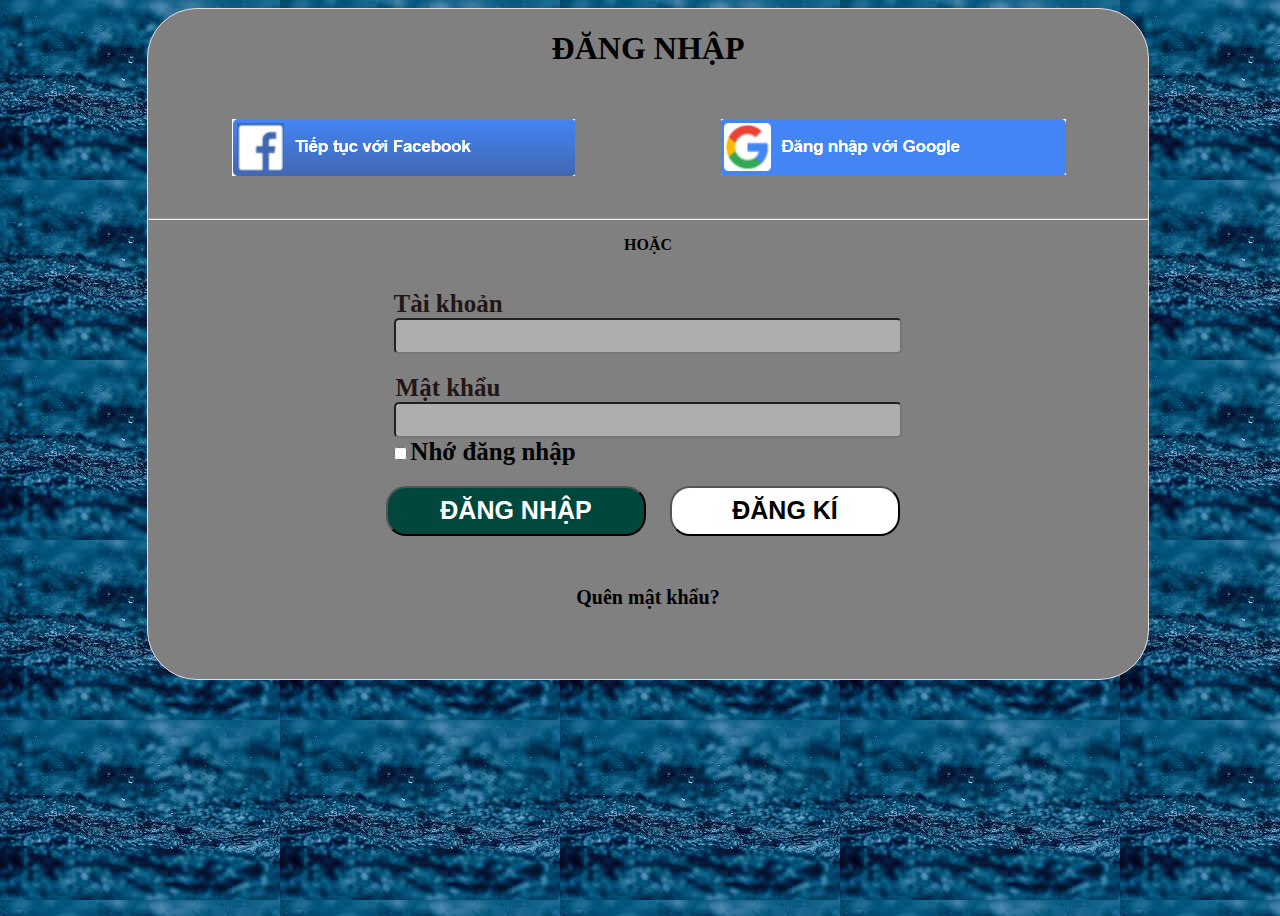
<file: dangnhap.html>
<!DOCTYPE html>
<html lang="en">
<head>
    <meta charset="UTF-8">
    <meta http-equiv="X-UA-Compatible" content="IE=edge">
    <meta name="viewport" content="width=device-width, initial-scale=1.0">
    <title>Đăng nhập</title>
    <link rel="stylesheet" href="dangnhap.css">
</head>
<body>
    <center>
    <form >
        <div class="form">
            <h1>ĐĂNG NHẬP</h1>

            <div class="link">
                <div class="left">
                    <a href="https://www.facebook.com/"> <img
                            src="images/formfb.jpg" alt=""> </a>
                </div>
                <div class="right">
                    <a href="https://accounts.google.com/AddSession/identifier?service=accountsettings&continue=https%3A%2F%2Fmyaccount.google.com%2F%3Futm_source%3Dsign_in_no_continue%26pli%3D1&ec=GAlAwAE&flowName=GlifWebSignIn&flowEntry=AddSession"> <img
                            src="images/formgg.jpg" alt=""> </a>
                </div>
            </div>
            <div class="src">
                <div class="p"><hr>
                    <p>HOẶC</p></div>
                <div class="tai-khoan">Tài khoản</div>
                <input class="text" type="text">
                <div class="tai-khoan">Mật khẩu</div>
                <input class="password" type="password"><br>
                <input type="checkbox"><label  class="tai-khoan1">Nhớ đăng nhập</label><br>
                <input class="dang-nhap" type="button" value="ĐĂNG NHẬP"> <input class="dang-ki" type="button" value="ĐĂNG KÍ" </div>
                <div class="mk">Quên mật khẩu?</div>
            </div>
    </form>
</center>
</body>
</html>
</file>
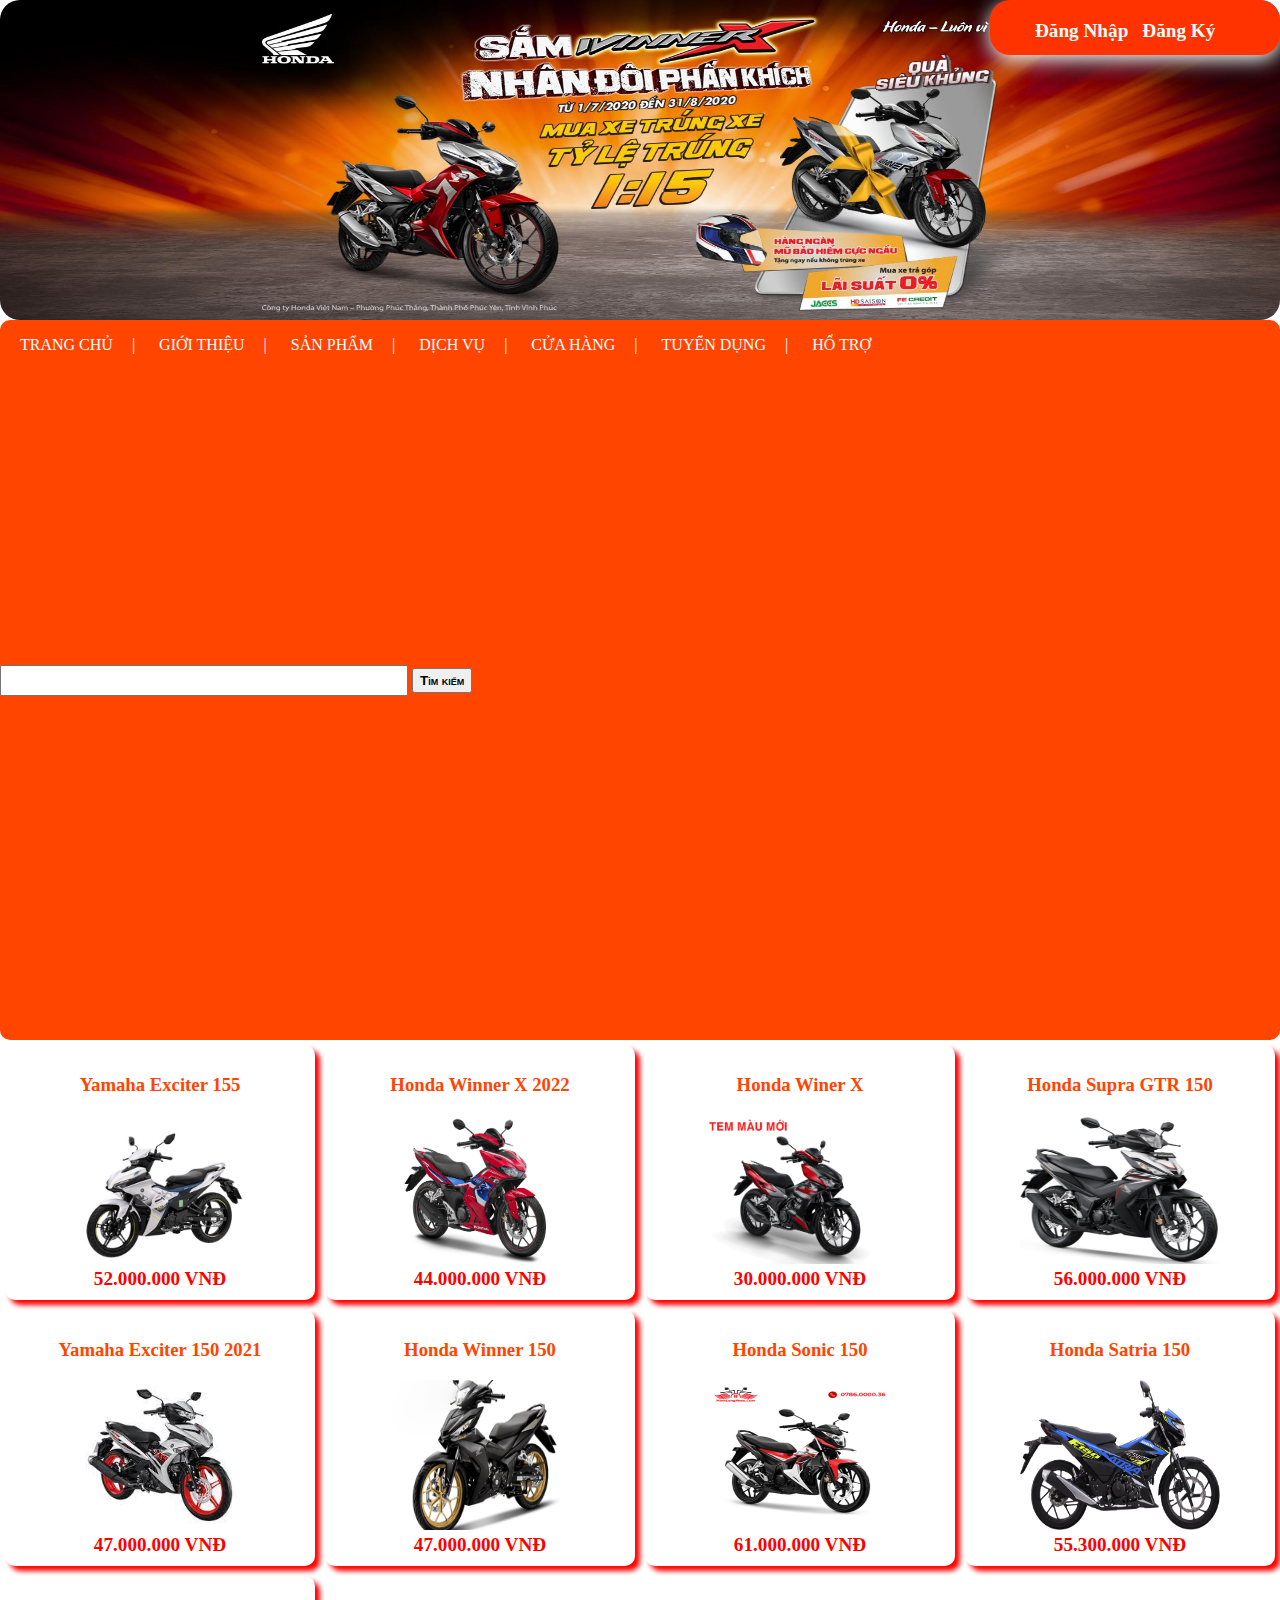
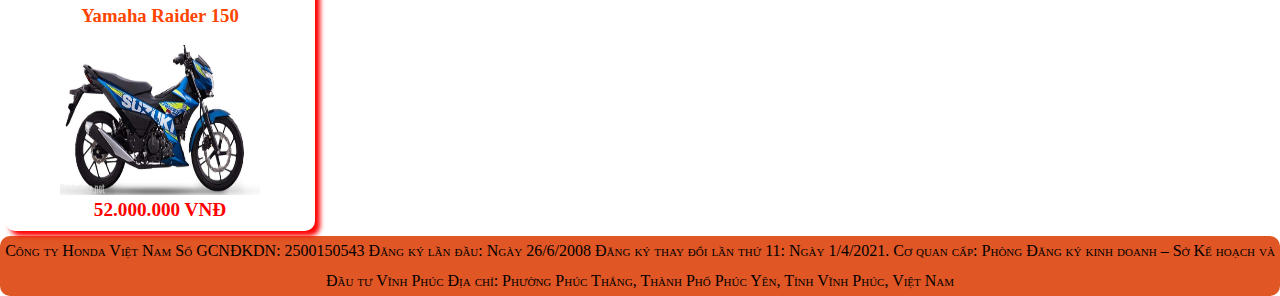
<file: xecontay.html>
<!DOCTYPE html>
<html lang="en">
<head>
    <meta charset="UTF-8">
    <meta http-equiv="X-UA-Compatible" content="IE=edge">
    <meta name="viewport" content="width=device-width, initial-scale=1.0">
    <title>Xe côn tay</title>
    <link rel="stylesheet" href="xecontay.css">
</head>
<body>
    <div class="xecontay">
    <header>
        <div class="phom">
            <ul>
            <li><a href="form.html" target="1">Đăng Nhập</a></li>
            <li><a href="#">Đăng Ký</a></li>
            </ul>
            </div>
    </header>
    <nav>
        <a href="asm1.html">TRANG CHỦ</a> |
        <a href="#">GIỚI THIỆU</a> |
        <a href="#">SẢN PHẨM</a> |
        <a href="#">DỊCH VỤ</a> |
        <a href="#">CỬA HÀNG</a> |
        <a href="#">TUYỂN DỤNG</a> |
        <a href="#">HỔ TRỢ</a>
        <input type="text" id="nx" >
        <button> <strong>Tìm kiếm</strong> </button>
        <iframe width="560" height="315" src="https://www.youtube.com/embed/U-6SjJkoVzo" title="YouTube video player" frameborder="0" allow="accelerometer; autoplay; clipboard-write; encrypted-media; gyroscope; picture-in-picture" allowfullscreen></iframe>
        <iframe width="560" height="315" src="https://www.youtube.com/embed/vrwLamRZ3l8" title="YouTube video player" frameborder="0" allow="accelerometer; autoplay; clipboard-write; encrypted-media; gyroscope; picture-in-picture" allowfullscreen></iframe>
    </nav>
    <div class="column">
        <div class="san-pham">
            <div class="ten"><h3>Yamaha Exciter 155 </h3></div>
            <img src="images/ex1555.jpg" width="200px" height="150px">
            <div class="gia">
                 52.000.000 VNĐ
            </div>
        </div>
    </div>
    <div class="column">
        <div class="san-pham">
            <div class="ten"><h3>Honda Winner X 2022</h3></div>
            <img src="images/Honda-WinnerX-2022-do-den-reviewxe.net_.jpg" width="200px" height="150px">
            <div class="gia">
                44.000.000 VNĐ
            </div>
        </div>
    </div>
    <div class="column">
        <div class="san-pham">
            <div class="ten"><h3>Honda Winer X</h3></div>
            <img src="images/winer x.png" width="200px" height="150px">
            <div class="gia">
                30.000.000 VNĐ
            </div>
        </div>
    </div>
    <div class="column">
        <div class="san-pham">
            <div class="ten"><h3>Honda Supra GTR 150</h3></div>
            <img src="images/Honda-Supra-GTR150-2020-den-bac-.jpg"width="200px" height="150px" >
            <div class="gia">
                56.000.000 VNĐ
            </div>
        </div>
    </div>
    <div class="column">
        <div class="san-pham">
            <div class="ten"><h3>Yamaha Exciter 150 2021</h3></div>
            <img src="images/exciter150.jpg" width="200px" height="150px" >
            <div class="gia">
                 47.000.000 VNĐ
            </div>
        </div>
    </div>
    <div class="column">
        <div class="san-pham">
            <div class="ten"><h3>Honda Winner 150</h3></div>
            <img src="images/winner150.png"width="200px" height="150px" >
            <div class="gia">
                47.000.000 VNĐ
            </div>
        </div>
    </div>
    <div class="column">
        <div class="san-pham">
            <div class="ten"><h3>Honda Sonic 150</h3></div>
            <img src="images/sonic-do-den.jpg" width="200px" height="150px">
            <div class="gia">
                61.000.000 VNĐ
            </div>
        </div>
    </div>
    <div class="column">
        <div class="san-pham">
            <div class="ten"><h3>Honda Satria 150</h3></div>
            <img src="images/satria.png"width="200px" height="150px" >
            <div class="gia">
                55.300.000 VNĐ
            </div>
        </div>
    </div>
    <div class="column">
        <div class="san-pham">
            <div class="ten"><h3>Yamaha Raider 150</h3></div>
            <img src="images/suzuki-raider-150-3.jpg" width="200px" height="150px">
            <div class="gia">
                 52.000.000 VNĐ
            </div>
        </div>
    </div>
    <!-- <div class="column">
        <div class="san-pham">
            <div class="ten"><h3>Vespa Sprint 2020</h3></div>
            <img src="images/Vespa-Sprint-2020-anh-1.jpg" width="200px" height="150px">
            <div class="gia">
                 76.600.000 VNĐ
            </div>
        </div>
    </div>
    <div class="column">
        <div class="san-pham">
            <div class="ten"><h3>Honda SH 150i 2022</h3></div>
            <img src="images/honda-sh125i-sh150i-2022-phien-ban-moi-gia-ban-motosaigon-5.jpg" width="200px" height="150px">
            <div class="gia">
                 98.000.000 VNĐ
            </div>
        </div>
    </div>
    <div class="column">
        <div class="san-pham">
            <div class="ten"><h3>Honda Wave Blade 110</h3></div>
            <img src="images/blade.jpg" width="200px" height="150px">
            <div class="gia">
                 25.000.000 VNĐ
            </div>
        </div>
    </div> -->
</div>
<footer>
    
        Công ty Honda Việt Nam
        Số GCNĐKDN: 2500150543
        Đăng ký lần đầu: Ngày 26/6/2008
        Đăng ký thay đổi lần thứ 11: Ngày 1/4/2021.
        Cơ quan cấp: Phòng Đăng ký kinh doanh – Sở Kế hoạch và Đầu tư Vĩnh Phúc
        Địa chỉ: Phường Phúc Thắng, Thành Phố Phúc Yên, Tỉnh Vĩnh Phúc, Việt Nam
    
</footer>
</body>
</html>
</file>
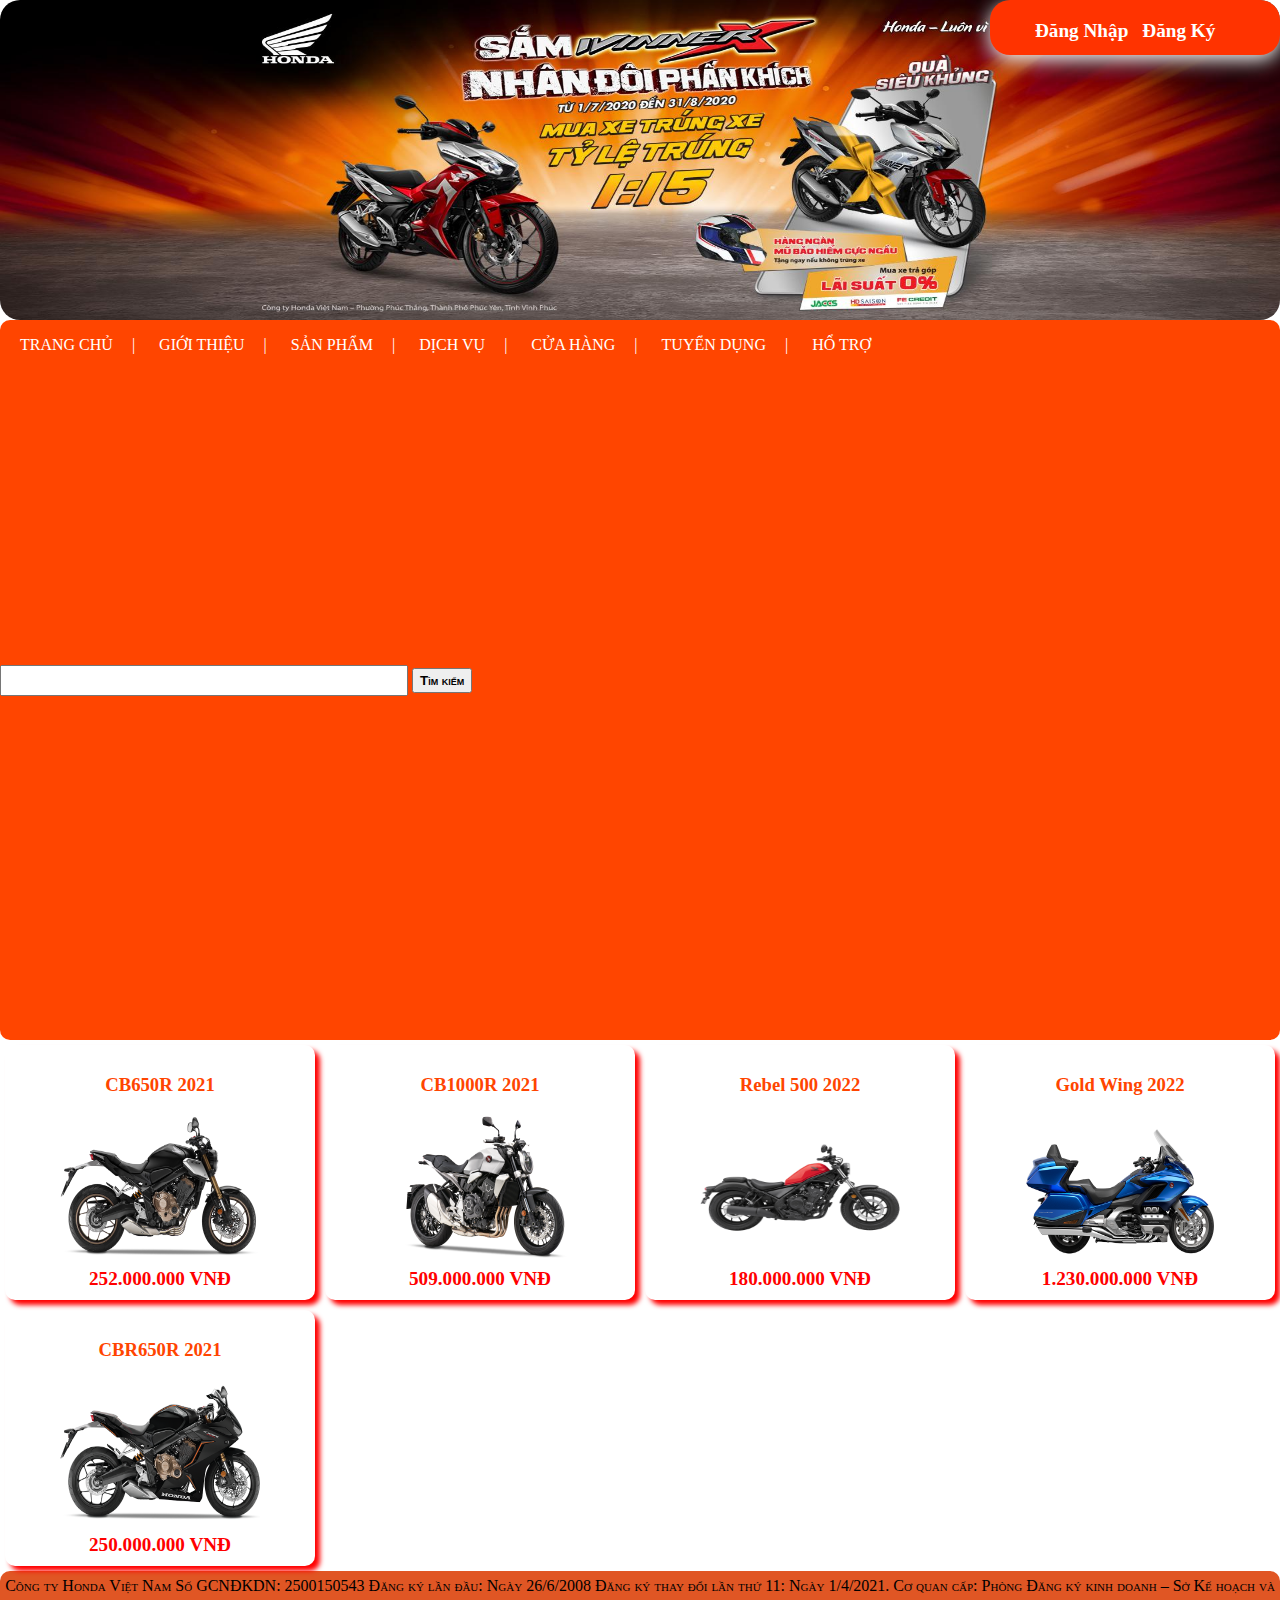
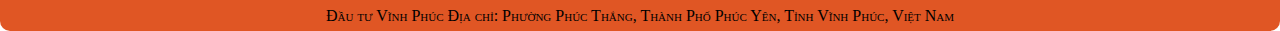
<file: xedua.html>
<!DOCTYPE html>
<html lang="en">
<head>
    <meta charset="UTF-8">
    <meta http-equiv="X-UA-Compatible" content="IE=edge">
    <meta name="viewport" content="width=device-width, initial-scale=1.0">
    <title>Document</title>
    <link rel="stylesheet" href="xedua.css">
</head>
<body>
    <div class="xecontay">
        <header>
            <div class="phom">
                <ul>
                <li><a href="form.html" target="1">Đăng Nhập</a></li>
                <li><a href="#">Đăng Ký</a></li>
                </ul>
                </div>
        </header>
        <nav>
            <a href="asm1.html">TRANG CHỦ</a> |
            <a href="#">GIỚI THIỆU</a> |
            <a href="#">SẢN PHẨM</a> |
            <a href="#">DỊCH VỤ</a> |
            <a href="#">CỬA HÀNG</a> |
            <a href="#">TUYỂN DỤNG</a> |
            <a href="#">HỔ TRỢ</a>
            <input type="text" id="nx" >
            <button> <strong>Tìm kiếm</strong> </button>
            <iframe width="560" height="315" src="https://www.youtube.com/embed/fehV52dFMo0" title="YouTube video player" frameborder="0" allow="accelerometer; autoplay; clipboard-write; encrypted-media; gyroscope; picture-in-picture" allowfullscreen></iframe>
            <iframe width="560" height="315" src="https://www.youtube.com/embed/AQYjuBjeuWA" title="YouTube video player" frameborder="0" allow="accelerometer; autoplay; clipboard-write; encrypted-media; gyroscope; picture-in-picture" allowfullscreen></iframe>
        </nav>
        <div class="column">
            <div class="san-pham">
                <div class="ten"><h3>CB650R 2021</h3></div>
                <img src="images/CB650R.png" width="200px" height="150px">
                <div class="gia">
                     252.000.000 VNĐ
                </div>
            </div>
        </div>
        <div class="column">
            <div class="san-pham">
                <div class="ten"><h3>CB1000R 2021</h3></div>
                <img src="images/cb1000.png" width="200px" height="150px">
                <div class="gia">
                    509.000.000 VNĐ
                </div>
            </div>
        </div>
        <div class="column">
            <div class="san-pham">
                <div class="ten"><h3>Rebel 500 2022</h3></div>
                <img src="images/rebel.png" width="200px" height="150px">
                <div class="gia">
                    180.000.000 VNĐ
                </div>
            </div>
        </div>
        <div class="column">
            <div class="san-pham">
                <div class="ten"><h3>Gold Wing 2022</h3></div>
                <img src="images/1ty2.png"width="200px" height="150px" >
                <div class="gia">
                    1.230.000.000 VNĐ
                </div>
            </div>
        </div>
        <div class="column">
            <div class="san-pham">
                <div class="ten"><h3>CBR650R 2021</h3></div>
                <img src="images/CBR650.png" width="200px" height="150px" >
                <div class="gia">
                     250.000.000 VNĐ
                </div>
            </div>
        </div>
        
    </div>
    <footer>
        
            Công ty Honda Việt Nam
            Số GCNĐKDN: 2500150543
            Đăng ký lần đầu: Ngày 26/6/2008
            Đăng ký thay đổi lần thứ 11: Ngày 1/4/2021.
            Cơ quan cấp: Phòng Đăng ký kinh doanh – Sở Kế hoạch và Đầu tư Vĩnh Phúc
            Địa chỉ: Phường Phúc Thắng, Thành Phố Phúc Yên, Tỉnh Vĩnh Phúc, Việt Nam
        
    </footer>
</body>
</html>
</file>
<file: dangnhap.css>
body{
    width: 100%;
    height: 100vh;
    background-image: url('images/anhform2.jpg');
    /* background: no-repeat; */
}
.form {
    border: 1px solid rgb(233, 221, 221);
   background-color: gray;
    width: 1000px;
    height: 670px;
    /* padding-top: 100px; */
    border-radius: 50px;

    
}
.link{
    
    padding-top: 50px;
    padding-right: 50%;
    display: flex;
    padding: 10px;
}
.text{
    width: 500px;
    height: 30px;
  border-radius: 5px;
  background-color: rgba(206, 206, 206, 0.582);
}
.password{
    width: 500px;
    height: 30px;
  border-radius: 5px;
  background-color: rgba(206, 206, 206, 0.582);
}
.left{
    height: 30%;
    width: 50%;
    padding: 20px;
    
    
}
.right{
    height: 30%;
    width: 50%;
    padding: 20px;
}
.tai-khoan{
    color: rgb(36, 22, 22);
    font-weight: bold;
    font-size: 25px;
   padding-top: 20px;
   padding-right: 400px;
}
.tai-khoan1{
    font-weight: bold;
    font-size: 25px;
   padding-top: 20px;
   padding-right: 330px;
}
.dang-nhap{
    width: 260px;
    height: 50px;
    color: white;
    background-color: #00483d ;
   font-size: 25px;
   margin: 20px;
   font-weight: bold;
   border-radius: 20px;
   
   
}
.dang-nhap:hover{
    color: #00483d;
    background-color: white;
}
.dang-ki{
    width: 230px;
    height: 50px;
    background-color: white ;
   font-size: 25px;
   font-weight: bold;
   border-radius: 20px;
   margin-right: 30px;
}
.dang-ki:hover{
    color: #00483d;
    
}
p{
    font-weight: bold;

}
.mk{
    margin: 30px;
    font-weight: bold;
    font-size: 20px;
}
</file>
<file: xecontay.css>
body
{
    padding: 0px;
    margin: 0px;
}
.xecontay
{
    max-width: 1500px;
    margin: 0px auto;
}
.xecontay>header
{
    height: 20px;
    background-image: url('images/banner1.jpg');
    background-size: 100% 100%;
    height: 0px;
    padding-bottom: 25%;
    border-radius: 20px;
}
.xecontay>nav
{
    line-height: 50px;
    background-color: orangered;
    color: white;
   /* text-align: center; */
    font-variant: small-caps;
    border-radius: 10px;

}
.xecontay>nav>a
{
    color: white;
    text-decoration: none;
    margin: 0 15px;
    margin-left: 20px;
}
.xecontay>nav>a:hover
{
    color: yellow;
    text-decoration: underline;
}
.phom{
    Position:absolute;
    Top:0;
    Right:0;
    border-radius: 20px;
    background-color:#F30;
    box-shadow:0px 5px 20px  #FFF;
    width: 290px;
    height: 55px;
}
.phom>ul>li {
    list-style-type: none;
  text-align: center;
  display:inline;
    margin-left:5px;
    margin-right:5px;
}
.phom>ul>li>a {
    text-decoration:none;
    color: #FFF;
    line-height:30px;
    font-weight:bold;
    font-size: larger;

}
.phom>ul>li>a:hover{
    color:blue;
    text-decoration:underline;
}
.column
{
    width: 25%;
    float: left;
}
.san-pham
{
    border-radius: 10px;
    box-shadow: 5px 5px 5px red;
    padding: 10px;
    margin: 5px;
    text-align: center;
}
.san-pham.ten
{
    font-size: larger;
    font-variant: small-caps;
    color: brown;
}
.san-pham img
{
    max-width: 95%;
}
.san-pham .gia
{
    color: red;
    font-weight: bold;
    font-size: larger;
}
.san-pham .gia del
{
    color: gray;
}
h3{
    color: orangered;
}
.xecontay>nav>input
{
    width: 400px;
    height: 25px;
    right: 200px;
}
.xecontay>nav>button
{
    height: 25px;
    font-variant: small-caps;
}
.xecontay>nav>iframe
{
    margin-left: 120px;
}
footer
{
    
        border-top: 10px  orangered;
        line-height: 30px;
        background-color: rgb(224, 86, 36);
        text-align: center;
        font-variant: small-caps;
        clear: both;
        border-radius: 10px;
}
</file>
<file: xedua.css>
body
{
    padding: 0px;
    margin: 0px;
}
.xecontay
{
    max-width: 1500px;
    margin: 0px auto;
}
.xecontay>header
{
    height: 20px;
    background-image: url('images/banner1.jpg');
    background-size: 100% 100%;
    height: 0px;
    padding-bottom: 25%;
    border-radius: 20px;
}
.xecontay>nav
{
    line-height: 50px;
    background-color: orangered;
    color: white;
   /* text-align: center; */
    font-variant: small-caps;
    border-radius: 10px;

}
.xecontay>nav>a
{
    color: white;
    text-decoration: none;
    margin: 0 15px;
    margin-left: 20px;
}
.xecontay>nav>a:hover
{
    color: yellow;
    text-decoration: underline;
}
.phom{
    Position:absolute;
    Top:0;
    Right:0;
    border-radius: 20px;
    background-color:#F30;
    box-shadow:0px 5px 20px  #FFF;
    width: 290px;
    height: 55px;
}
.phom>ul>li {
    list-style-type: none;
  text-align: center;
  display:inline;
    margin-left:5px;
    margin-right:5px;
}
.phom>ul>li>a {
    text-decoration:none;
    color: #FFF;
    line-height:30px;
    font-weight:bold;
    font-size: larger;

}
.phom>ul>li>a:hover{
    color:blue;
    text-decoration:underline;
}
.column
{
    width: 25%;
    float: left;
}
.san-pham
{
    border-radius: 10px;
    box-shadow: 5px 5px 5px red;
    padding: 10px;
    margin: 5px;
    text-align: center;
}
.san-pham.ten
{
    font-size: larger;
    font-variant: small-caps;
    color: brown;
}
.san-pham img
{
    max-width: 95%;
}
.san-pham .gia
{
    color: red;
    font-weight: bold;
    font-size: larger;
}
.san-pham .gia del
{
    color: gray;
}
h3{
    color: orangered;
}
.xecontay>nav>input
{
    width: 400px;
    height: 25px;
    right: 200px;
}
.xecontay>nav>button
{
    height: 25px;
    font-variant: small-caps;
}
.xecontay>nav>iframe
{
    margin-left: 120px;
}
footer
{
    
        border-top: 10px  orangered;
        line-height: 30px;
        background-color: rgb(224, 86, 36);
        text-align: center;
        font-variant: small-caps;
        clear: both;
        border-radius: 10px;
}
</file>
